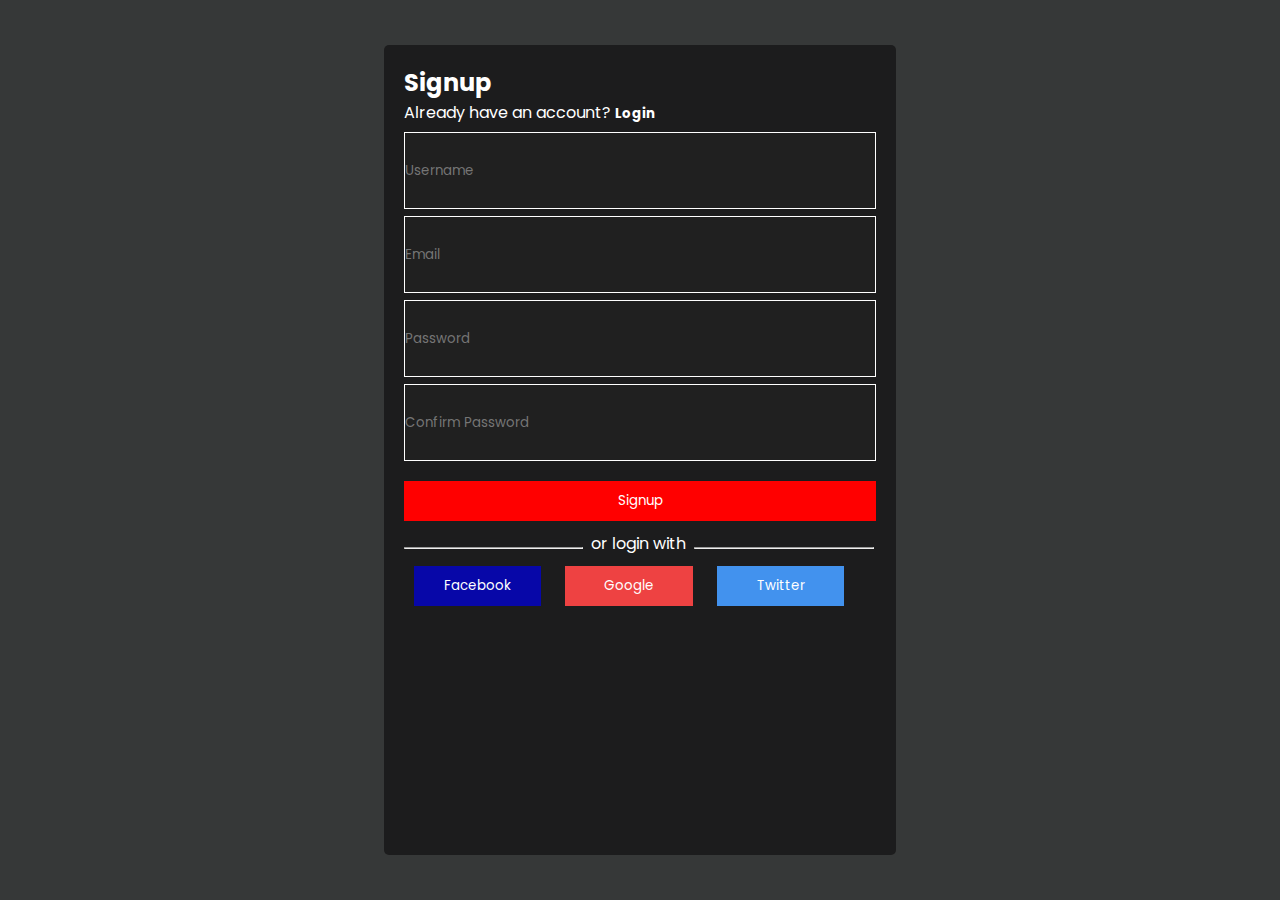
<file: index.html>
<!DOCTYPE html>
<html lang="en">
<head>
    <meta charset="UTF-8">
    <meta name="viewport" content="width=device-width, initial-scale=1.0">
    <title>Welcome to Tech-Shop</title>
    <link rel="stylesheet" href="./CSS/globalStyle.css">
    <link rel="stylesheet" href="./CSS/Page-Specific-CSS/login.css">
</head>
<body>
    <section id="signup-section">
        <div class="signup">
            <h2>Signup</h2>
            <p>Already have an account? <button id="login-page">Login</button></p>
            <input type="text" id="user-name"placeholder="Username">
            <span id="username-error">Enter username</span>
            <input type="text" id="signup-email" placeholder="Email">
            <span id="signup-email-error">Enter email id</span>
            <input type="password" id="signup-password" placeholder="Password">
            <span id="signup-password-error">Enter password</span>
            <input type="password" id="signup-cnf-pwd" placeholder="Confirm Password">
            <span id="signup-cnfpwd-error">Reenter password</span>
            <span id="password-mismatch">The password confirmation does not match</span>
            <button class="signup-btn">Signup</button>
            <hr>&nbsp; or login with &nbsp;<hr>
            <button class="facebook">Facebook</button>
            <button class="google">Google</button>
            <button class="twitter">Twitter</button>

        </div>
    </section>

    <section id="login-section">
        <div class="login">
            <h2>Login</h2>
            <p>New to Tech-Shop? &nbsp;<button id="signup-page">Create an account</button></p>
            <input type="text" id="login-email" placeholder="Email">
            <input type="text" id="login-password" placeholder="Password">
            <span id="login-error">Enter a valid email and password</span>
            <button class="login-btn">Login</button>
            <hr>&nbsp;or login with&nbsp;<hr>
            <button class="facebook">Facebook</button>
            <button class="google">Google</button>
            <button class="twitter">Twitter</button>

        </div>
    </section>

    <script src="./JavaScript/login-page.js"></script>
</body>
</html>
</file>
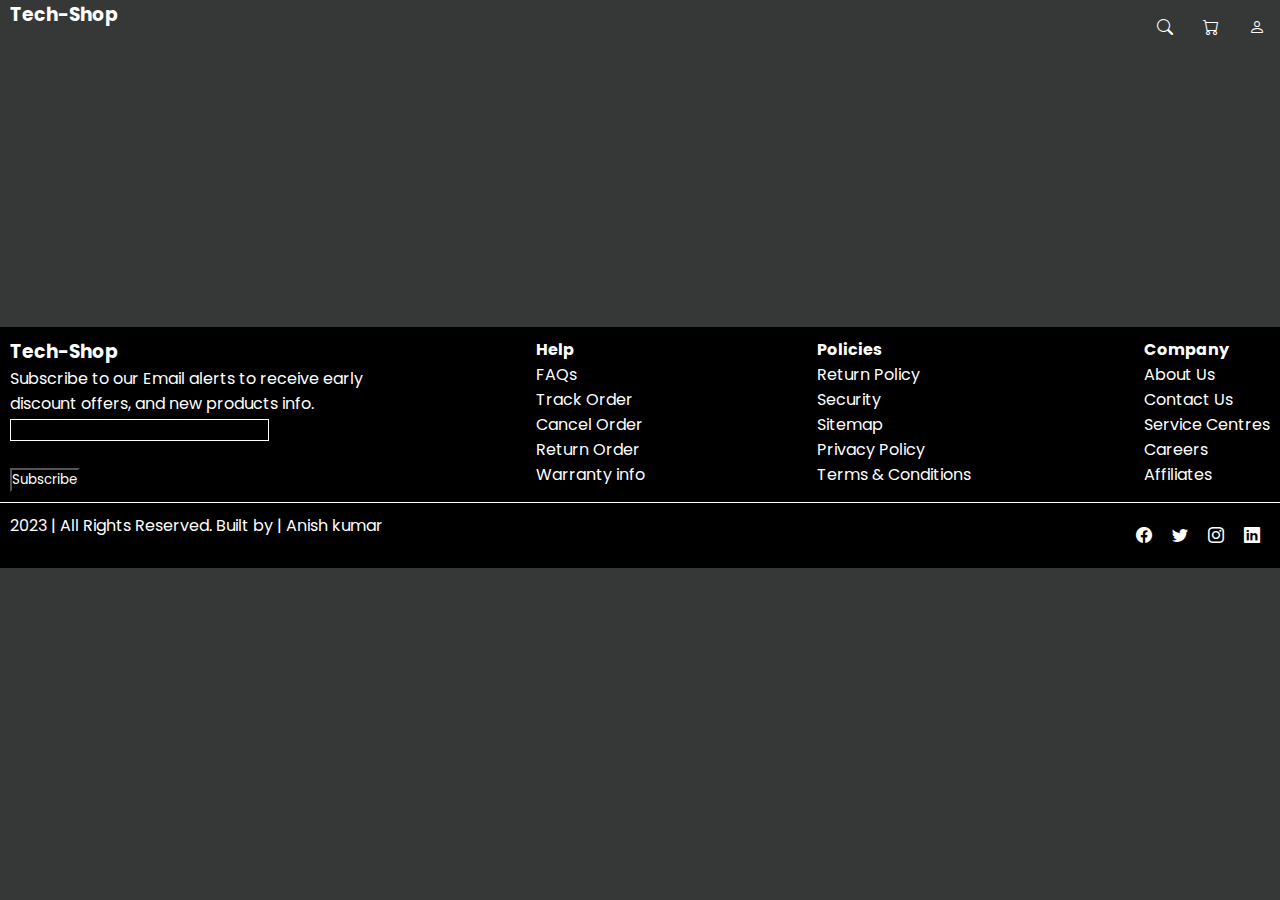
<file: cart.html>
<!DOCTYPE html>
<html lang="en">
<head>
    <meta charset="UTF-8">
    <meta name="viewport" content="width=device-width, initial-scale=1.0">
    <link href="https://cdn.jsdelivr.net/npm/bootstrap@5.3.2/dist/css/bootstrap.min.css" rel="stylesheet" integrity="sha384-T3c6CoIi6uLrA9TneNEoa7RxnatzjcDSCmG1MXxSR1GAsXEV/Dwwykc2MPK8M2HN" crossorigin="anonymous">
    <link rel="stylesheet" href=
    "https://cdn.jsdelivr.net/npm/bootstrap-icons@1.5.0/font/bootstrap-icons.css" />
    <link rel="stylesheet" href="./CSS/globalStyle.css">
    <link rel="stylesheet" href="./CSS/Page-Specific-CSS/cart.css">
        
    <title>Tech Shop Cart</title>
</head>
<body>
    
    <header>
        <h3>Tech-Shop</h3>
        <ul>
            <li><i class="bi bi-search"></i></li>
            <li id="cart"><a href="./cart.html"><i class="bi bi-cart"></i></a></li>
            <li><i class="bi bi-person"> </i></li>
        </ul>
    </header>

    <section class="cart-section">
        <div class="cart row" id="cart-items">                              
            
        </div>
        <div class="summary" id="cart-summary">
            
        </div>
    </section>

    <footer style="margin-top: 250px;">
        <div class="footer">
            <div><h3>Tech-Shop</h3>
            <p>Subscribe to our Email alerts to receive early <br>discount offers, and new products info.</p>
            <input type="text"><br><br>
            <button class="btn btn-danger">Subscribe</button>
            </div>
            <div>
                <h4>Help</h4>
                <p>FAQs</p>
                <p>Track Order</p>
                <p>Cancel Order</p>
                <p>Return Order</p>
                <p>Warranty info</p>
            </div>
            <div>
                <h4>Policies</h4>
                <p>Return Policy</p>
                <p>Security</p>
                <p>Sitemap</p>
                <p>Privacy Policy</p>
                <p>Terms & Conditions</p>
            </div>
            <div>
                <h4>Company</h4>
                <p>About Us</p>
                <p>Contact Us</p>
                <p>Service Centres</p>
                <p>Careers</p>
                <p>Affiliates</p>
            </div>
        </div>
        
        <div class="footer footerborder">
            
            2023 | All Rights Reserved. Built by | Anish kumar
            <ul>
            <li><i class="bi bi-facebook"></i></li>
            <li><i class="bi bi-twitter"></i></li>
            <li><i class="bi bi-instagram"></i></li>
            <li><i class="bi bi-linkedin"></i></li>
            </ul>
        </div>
    </footer>
<script src="./JavaScript/cart.js"></script>
</body>
</html>
</file>
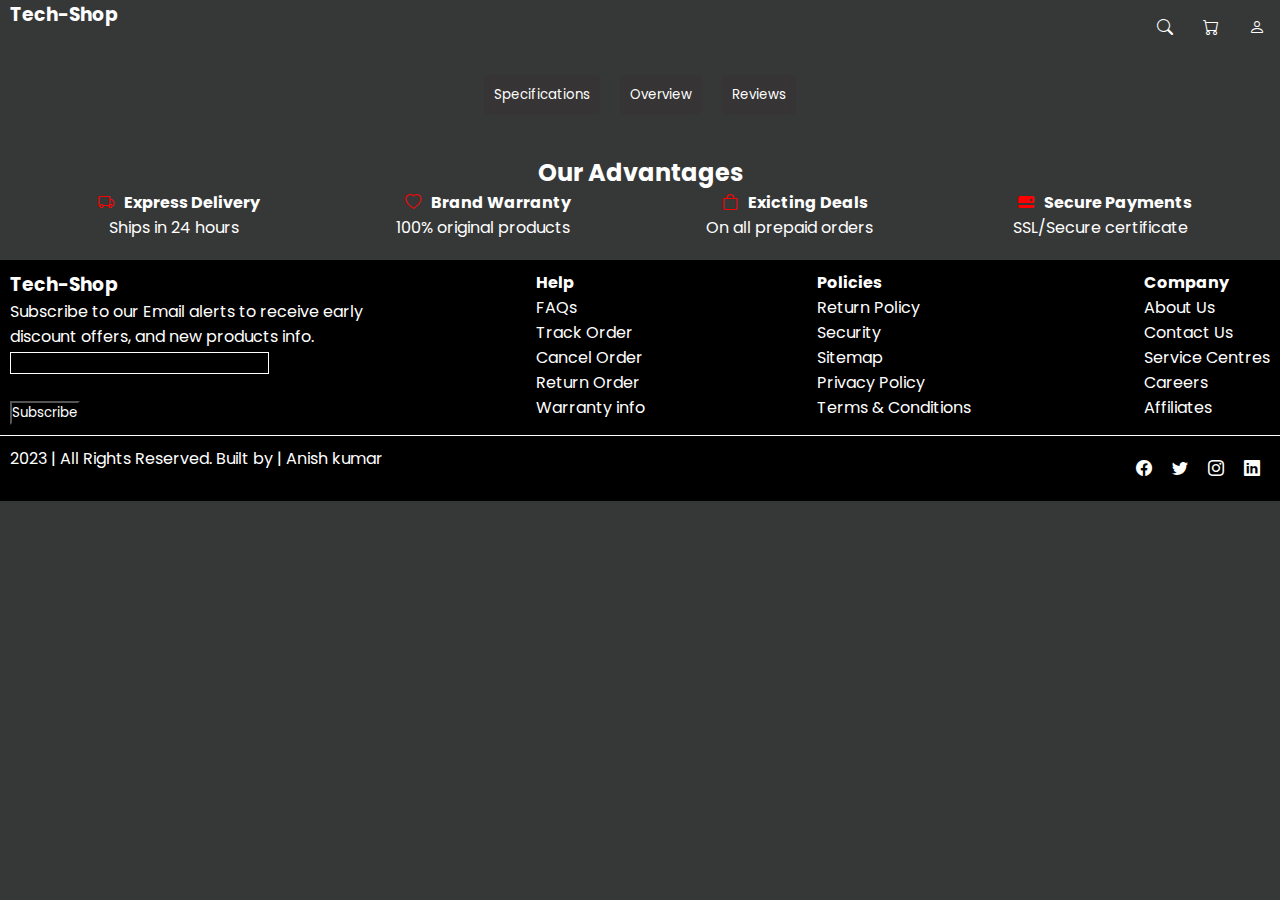
<file: productinfo.html>
<!DOCTYPE html>
<html lang="en">
<head>
    <meta charset="UTF-8">
    <meta name="viewport" content="width=device-width, initial-scale=1.0">
    <link href="https://cdn.jsdelivr.net/npm/bootstrap@5.3.2/dist/css/bootstrap.min.css" rel="stylesheet" integrity="sha384-T3c6CoIi6uLrA9TneNEoa7RxnatzjcDSCmG1MXxSR1GAsXEV/Dwwykc2MPK8M2HN" crossorigin="anonymous">
    <link rel="stylesheet" href=
    "https://cdn.jsdelivr.net/npm/bootstrap-icons@1.5.0/font/bootstrap-icons.css" />
    <link rel="stylesheet" href="./CSS/globalStyle.css">
    <link rel="stylesheet" href="./CSS/Page-Specific-CSS/productinfo.css">
        
    <title>Tech Shop</title>
    
    
</head>
<body>
    <header>
        <h3>Tech-Shop</h3>
        <ul>
            <li><i class="bi bi-search"></i></li>
            <li id="cart"><a href="./cart.html"><i class="bi bi-cart"></i></a></li>
            <li><i class="bi bi-person"> </i></li>
        </ul>
    </header>

    
    <main class="product-info" id="product-information">
      

    </main>

    <nav class="container-fluid">
        <div class="desc-tab">
          <button id="specifications-btn">Specifications</button>
          <button id="overview-btn">Overview</button>
          <button id="reviews-btn">Reviews</button>
        </div>
          <div class="row">
            <div class="product-desc" id="specifications">
            </div>
            <div class="product-desc" id="overview">
            </div>
            <div class="product-desc" id="reviews">
            </div>
          </div>
        </nav>

    <section class="advantage">
        <h2>Our Advantages</h2>
        <div>
            <span><i class="bi bi-truck"></i><b>Express Delivery</b><p>Ships in 24 hours</p></span>
            <span><i class="bi bi-heart"></i><b>Brand Warranty</b><p>100% original products</p></span>
            <span><i class="bi bi-bag"></i><b>Exicting Deals</b><p>On all prepaid orders</p></span>
            <span><i class="bi bi-credit-card-2-back-fill"></i><b>Secure Payments</b><p>SSL/Secure certificate</p></span>
        </div>
    </section>
    
    <footer>
        <div class="footer">
            <div><h3>Tech-Shop</h3>
            <p>Subscribe to our Email alerts to receive early <br>discount offers, and new products info.</p>
            <input type="text"><br><br>
            <button class="btn btn-danger">Subscribe</button>
            </div>
            <div>
                <h4>Help</h4>
                <p>FAQs</p>
                <p>Track Order</p>
                <p>Cancel Order</p>
                <p>Return Order</p>
                <p>Warranty info</p>
            </div>
            <div>
                <h4>Policies</h4>
                <p>Return Policy</p>
                <p>Security</p>
                <p>Sitemap</p>
                <p>Privacy Policy</p>
                <p>Terms & Conditions</p>
            </div>
            <div>
                <h4>Company</h4>
                <p>About Us</p>
                <p>Contact Us</p>
                <p>Service Centres</p>
                <p>Careers</p>
                <p>Affiliates</p>
            </div>
        </div>
        
        <div class="footer footerborder">
            
            2023 | All Rights Reserved. Built by | Anish kumar
            <ul>
            <li><i class="bi bi-facebook"></i></li>
            <li><i class="bi bi-twitter"></i></li>
            <li><i class="bi bi-instagram"></i></li>
            <li><i class="bi bi-linkedin"></i></li>
            </ul>
        </div>
    </footer>

    <script src="./JavaScript/productinfo.js"></script>
</body>

</html>
</file>
<file: CSS/globalStyle.css>
@import url('https://fonts.googleapis.com/css2?family=Poppins:wght@300&family=Roboto:ital@1&display=swap');

*{
    margin: 0px;
    padding: 0px;
    box-sizing: border-box;
    font-family: 'Poppins', sans-serif;
    color: white;
}
body{
    background-color: rgb(54, 56, 56);
}


header{
    display: flex;
    justify-content: space-between;
}
header h3{
    margin-left: 10px;
}
header ul{
    display: flex;
    justify-content: space-around;
}

header ul li{
    list-style: none;
    padding: 15px;
}



.footer{
    display: flex;
    justify-content: space-between;
    padding: 10px;
}
footer div ul{
    list-style: none;
    display: flex;
    
}
footer div ul li{
    padding: 10px;
}

footer *{
    background-color: black;
}
.footerborder{
    border-top: 1px solid white;
}
footer input{
    border: 1px solid white;
}

.advantage{
    
    text-align: center;
    padding: 20px;
}
.advantage div{
    display: flex;
    justify-content: space-around;
}
.advantage div span i{
    padding: 10px;
    color: red;
}
</file>
<file: CSS/Page-Specific-CSS/login.css>
section{
    height: 100vh;
    width: 100vw;
    display: flex;
    justify-content: center;
    align-items: center;
}
#login-page, #signup-page{
    background-color: rgb(28, 28, 29);
    border: none;
    font-weight: bolder;
    cursor: pointer;
}


.signup, .login{
    
    border-radius: 5px;
    height: 90vh;
    width: 40vw;
    background-color: rgb(28, 28, 29);
    padding: 20px;

}


.signup input, .login input{
    width: 100%;
    height: 10%;
    margin-top: 7px;
    background-color: rgb(32, 32, 32);
    border: 1px solid white;
}
.signup-btn, .login-btn{
    width: 100%;
    background-color: red;
    border: none;
    padding: 10px;
    margin-top: 20px;
    margin-bottom: 10px;
}
.signup hr, .login hr{
    display: inline-block;
    width: 38%;
}
.facebook{
    background-color: rgb(7, 7, 168);
    border:none;
    padding: 10px;
    margin:10px;
    width: 27%;
}
.google{
    background-color: rgb(238, 66, 66);
    border:none;
    padding: 10px;
    margin:10px; 
    width: 27%;
}
.twitter{
    background-color: rgb(66, 146, 238);
    border:none;
    padding: 10px;
    margin:10px;
    width: 27%;
}
.signup button{
    cursor: pointer;
}

#login-error{
    display: none;
    color: red;
}

.signup span{
    display:none;
    color: red;
}
</file>
<file: CSS/Page-Specific-CSS/cart.css>
.cart-section{
    margin-top: 20px;
    display: grid;
    grid-template-columns: 2fr 1fr;
}

#cart{
    color:red;
    font-weight: bolder;
}

.cart{
display: flex;
}

.summary{
margin: 1px 20px;
}
</file>
<file: CSS/Page-Specific-CSS/productinfo.css>
.product-info{
    display: grid;
    grid-template-columns: 1fr 5fr 4fr;
    
}

.thumbnail-image{
    display: grid;
    grid-template-rows: 25% 25% 25% 25%;
}

.thumbnail-image img{
    height: 100px;
    width: 100px;
    border: 1px solid grey;
}
.main-img{
    height: 90%;
    width: 90%;
}
.description{

    display: grid;
    grid-template-rows: 25% 25% 25% 25%;
}
.rating{
    color: orange;
}
.price-sec{
    border-top: 1px solid white;
    border-bottom: 1px solid white;
    padding-top: 10px;
}
.price{
    font-size: larger;
    font-weight: bolder;
}
.saving{
    color: green;
    font-weight: bolder;
}
.instock{
    background-color: green;
    padding: 4px;
}
.outofstock{
    background-color: red;
    padding: 4px;
}
.discount{
    display: flex;
    justify-content: space-between;
    
}
.offers{
    border: 1px solid white;
    height: 100%;
    width: 60%;
    display: inline-block;
    padding: 10px;
    margin-right: 20px;
}
.offers-discount{
    border-bottom: 1px solid white;
}

.desc-tab{
    display: flex;
    justify-content: center;
    padding: 10px;
}
.desc-tab button{
    margin: 10px;
    padding: 10px;
    border: none;
    border-radius: 5px;
    background-color: rgb(54, 52, 52);
    
}
.desc-tab button:hover{
    background-color: red;
}

#specifications{
    display: grid;
    grid-template-columns: 1fr 1fr;
}


#reviews table{
    margin: 50px;
    width: 30%;

}
</file>
